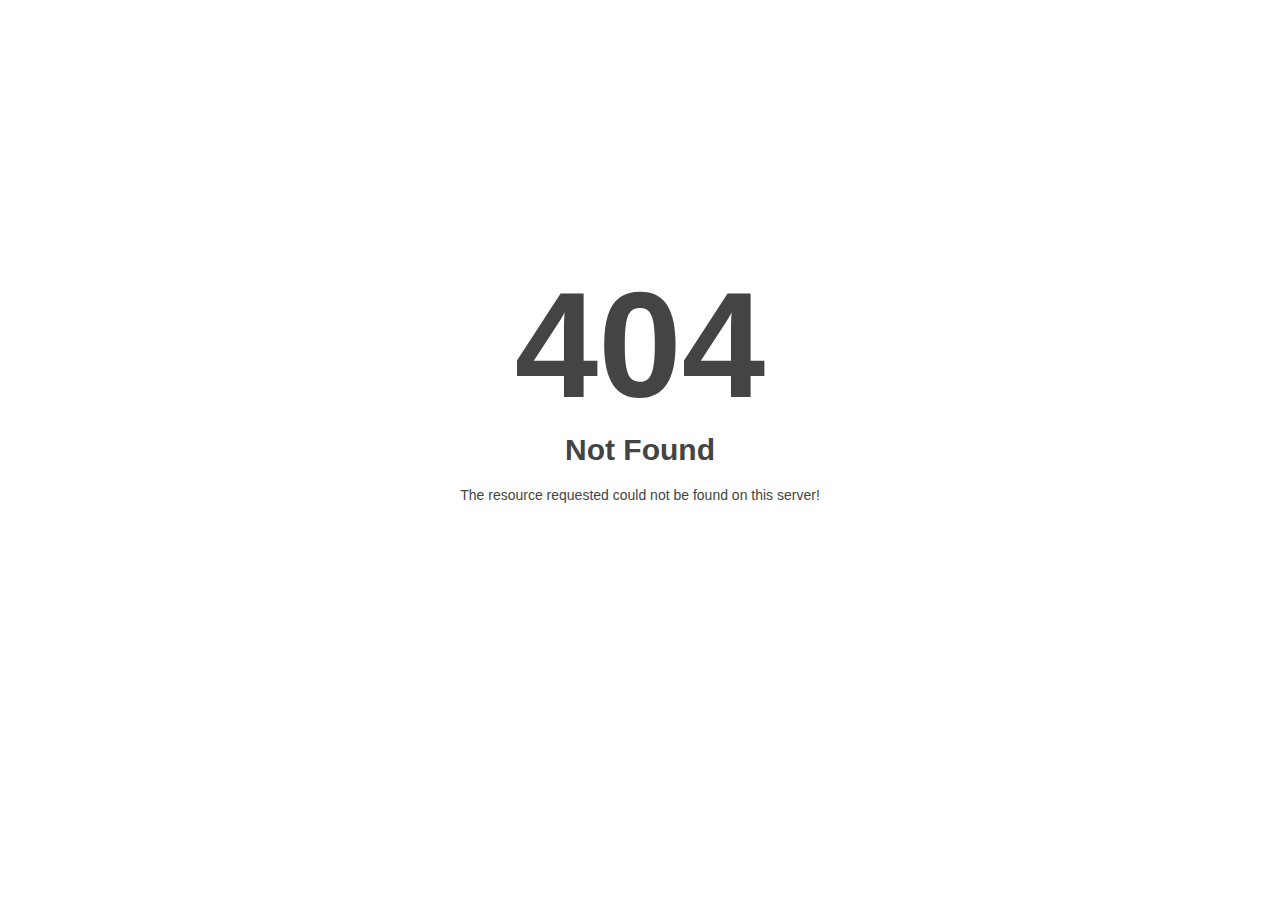
<file: shop-product.html>
<!DOCTYPE html>
<html style="height:100%">
<head>
<meta name="viewport" content="width=device-width, initial-scale=1, shrink-to-fit=no" />
<title> 404 Not Found
</title></head>
<body style="color: #444; margin:0;font: normal 14px/20px Arial, Helvetica, sans-serif; height:100%; background-color: #fff;">
<div style="height:auto; min-height:100%; ">     <div style="text-align: center; width:800px; margin-left: -400px; position:absolute; top: 30%; left:50%;">
        <h1 style="margin:0; font-size:150px; line-height:150px; font-weight:bold;">404</h1>
<h2 style="margin-top:20px;font-size: 30px;">Not Found
</h2>
<p>The resource requested could not be found on this server!</p>
</div></div></body></html>
</file>
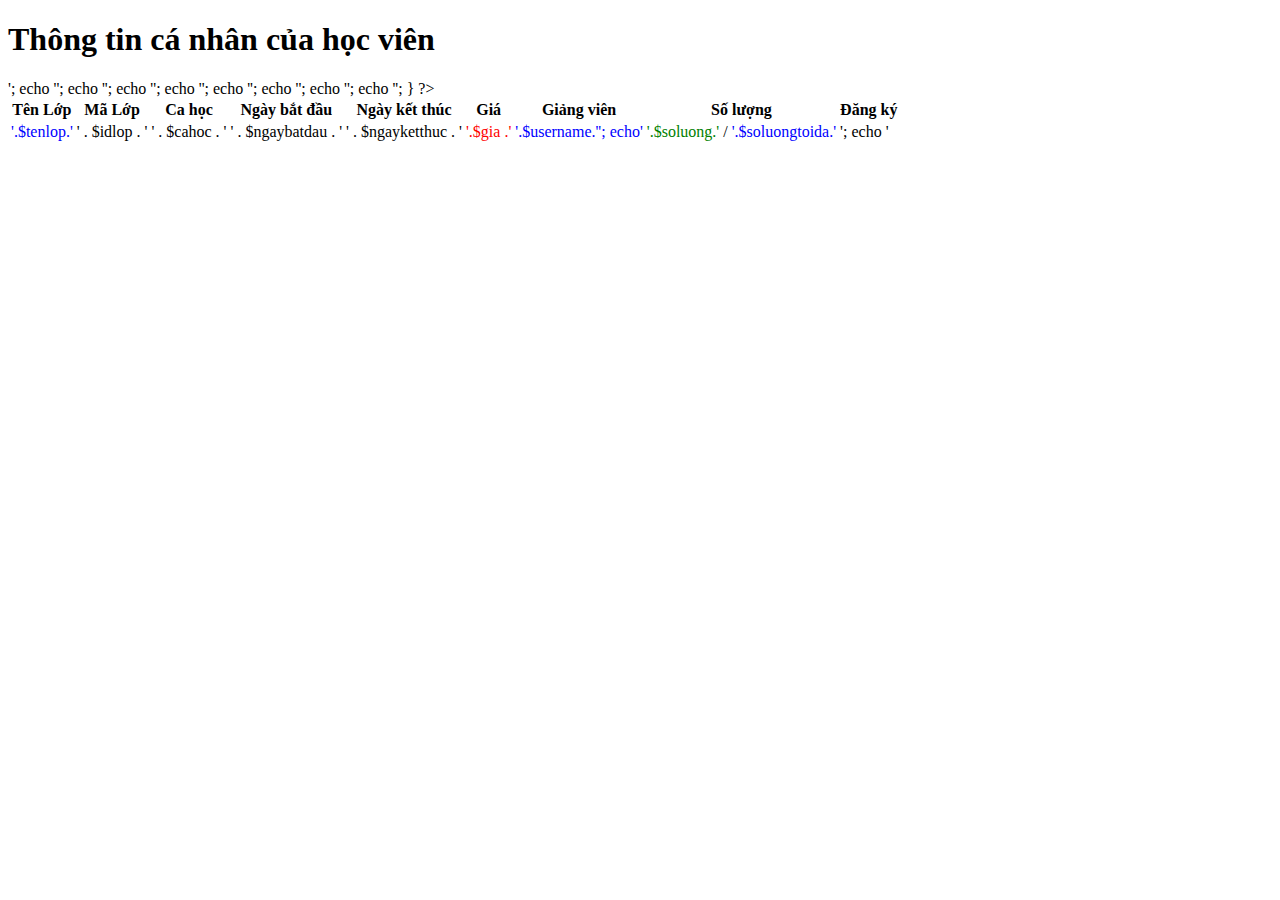
<file: view/taikhoan.html>
<!DOCTYPE html>
<html>
<head>
    <title>Trang thông tin cá nhân</title>
</head>
<style>
    .green {
    color: green;
  }

  .blue {
    color: blue;
  }
  .yellow {
    color:blue;
  }
  .red {
    color:red;
  }
</style>
<body>
    <h1>Thông tin cá nhân của học viên</h1>

    
      <div class="boxphai">
                          
                          <div class="class-container">
                          <table>
                              <tr>
                                  <th>Tên Lớp</th>
                                  <th>Mã Lớp</th>
                                  <th>Ca học</th>
                                  <th>Ngày bắt đầu</th>
                                  <th>Ngày kết thúc</th>
                                  <th>Giá</th>
                                  <th>Giảng viên</th>
                                  <th>Số lượng</th>
                                  <th>Đăng ký</th>
                              </tr>
                              <?php
                              foreach ($lopch as $row) {
                                  extract($row);
                                  echo '<tr>';
                                  echo '<td><span class="blue"> '.$tenlop.'</td>';
                                  echo '<td>' . $idlop . '</td>';
                                  echo '<td>' . $cahoc . '</td>';
                                  echo '<td>' . $ngaybatdau . '</td>';
                                  echo '<td>' . $ngayketthuc . '</td>';
                                  echo '<td><span class="red"> '.$gia .'</td>';
                                  echo '<td><span class="yellow"> '.$username.'';
                                 echo' <td><span class="green"> '.$soluong.' </span>/<span class="blue">  '.$soluongtoida.'</span></td>';
                                  echo '<td>';
                                 
                                  echo '</tr>';
                              }
                              ?>
                          </table>

                          </div>
    
</body>
</html>
</file>
